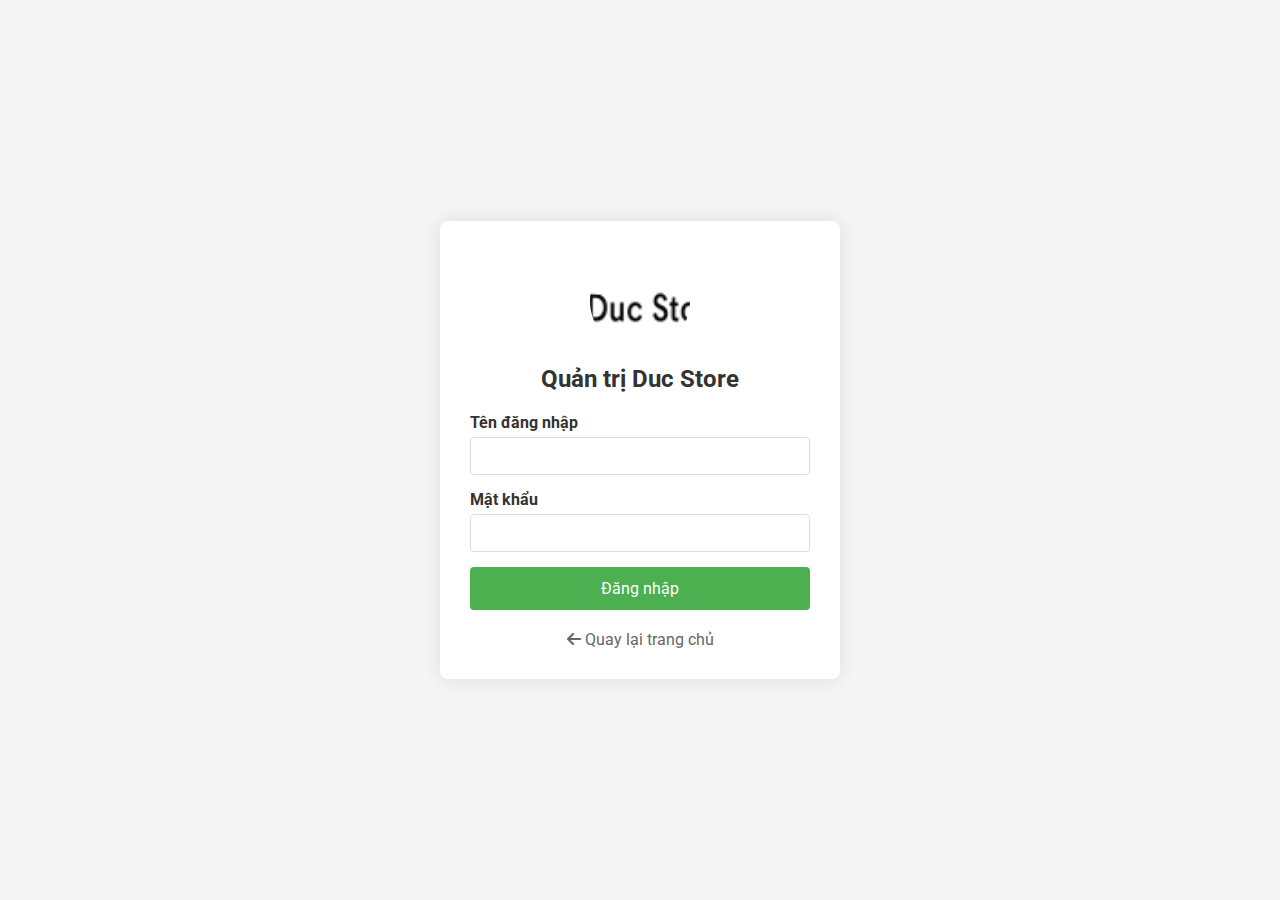
<file: admin-dashboard.html>
<!DOCTYPE html>
<html lang="vi">
<head>
    <meta charset="UTF-8">
    <meta name="viewport" content="width=device-width, initial-scale=1.0">
    <title>Quản trị - Duc Store</title>
    <link rel="stylesheet" href="css/style.css">
    <link rel="stylesheet" href="css/admin.css">
    <link rel="stylesheet" href="https://cdnjs.cloudflare.com/ajax/libs/font-awesome/6.0.0/css/all.min.css">
    <!-- <script src="https://cdn.jsdelivr.net/npm/chart.js"></script> -->
</head>
<body>
    <div class="admin-container">
        <!-- Sidebar -->
        <div class="sidebar">
            <div class="sidebar-header">
                <img src="image/logo.jpg" alt="Logo">
                <h3>Duc Store</h3>
            </div>
            <div class="sidebar-menu">
                <ul>
                    <li class="active" data-page="dashboard">
                        <a href="#dashboard"><i class="fas fa-tachometer-alt"></i> Tổng quan</a>
                    </li>
                    <li data-page="products">
                        <a href="#products"><i class="fas fa-mobile-alt"></i> Quản lý sản phẩm</a>
                    </li>
                    <li data-page="orders">
                        <a href="#orders"><i class="fas fa-shopping-cart"></i> Quản lý đơn hàng</a>
                    </li>
                    <li data-page="revenue">
                        <a href="#revenue"><i class="fas fa-chart-line"></i> Thống kê doanh thu</a>
                    </li>
                    <li>
                        <a href="index.html"><i class="fas fa-home"></i> Về trang chủ</a>
                    </li>
                </ul>
            </div>
        </div>
        
        <!-- Main Content -->
        <div class="main-content">
            <div class="header">
                <h2 id="page-title">Tổng quan</h2>
                <div class="user-info">
                    <span id="admin-name">Admin</span>
                    <button class="logout-btn" id="logout-btn">Đăng xuất</button>
                </div>
            </div>
            
            <!-- Dashboard Page -->
            <div class="page-content" id="dashboard-page">
                <div class="dashboard-cards">
                    <div class="card">
                        <div class="card-icon products">
                            <i class="fas fa-mobile-alt"></i>
                        </div>
                        <div class="card-info">
                            <h3>Tổng sản phẩm</h3>
                            <p id="total-products">0</p>
                        </div>
                    </div>
                    <div class="card">
                        <div class="card-icon revenue">
                            <i class="fas fa-dollar-sign"></i>
                        </div>
                        <div class="card-info">
                            <h3>Doanh thu</h3>
                            <p id="total-revenue">0 ₫</p>
                        </div>
                    </div>
                    <div class="card">
                        <div class="card-icon orders">
                            <i class="fas fa-shopping-cart"></i>
                        </div>
                        <div class="card-info">
                            <h3>Đơn hàng</h3>
                            <p id="total-orders">0</p>
                        </div>
                    </div>
                    <div class="card">
                        <div class="card-icon users">
                            <i class="fas fa-users"></i>
                        </div>
                        <div class="card-info">
                            <h3>Người dùng</h3>
                            <p id="total-users">0</p>
                        </div>
                    </div>
                </div>
                
                <div class="chart-container">
                    <div class="chart-header">
                        <h3>Doanh thu theo thời gian</h3>
                        <div class="chart-filters">
                            <select id="revenue-time-filter">
                                <option value="week">7 ngày qua</option>
                                <option value="month">30 ngày qua</option>
                                <option value="year">12 tháng qua</option>
                            </select>
                        </div>
                    </div>
                    <canvas id="revenue-chart" class="chart"></canvas>
                </div>
                
                <div class="content-section">
                    <div class="content-header">
                        <h3>Đơn hàng gần đây</h3>
                    </div>
                    <table class="data-table" id="recent-orders-table">
                        <thead>
                            <tr>
                                <th>Mã đơn</th>
                                <th>Khách hàng</th>
                                <th>Ngày đặt</th>
                                <th>Tổng tiền</th>
                                <th>Trạng thái</th>
                                <th>Thao tác</th>
                            </tr>
                        </thead>
                        <tbody id="recent-orders">
                            <!-- Will be filled by JavaScript -->
                        </tbody>
                    </table>
                </div>
            </div>
            
            <!-- Products Page -->
            <div class="page-content" id="products-page" style="display: none;">
                <div class="content-section">
                    <div class="content-header">
                        <h3>Quản lý sản phẩm</h3>
                        <button class="add-btn" id="add-product-btn">
                            <i class="fas fa-plus"></i> Thêm sản phẩm
                        </button>
                    </div>
                    <table class="data-table" id="products-table">
                        <thead>
                            <tr>
                                <th>ID</th>
                                <th>Hình ảnh</th>
                                <th>Tên sản phẩm</th>
                                <th>Giá</th>
                                <th>Giá khuyến mãi</th>
                                <th>Trạng thái</th>
                                <th>Thao tác</th>
                            </tr>
                        </thead>
                        <tbody id="products-list">
                            <!-- Will be filled by JavaScript -->
                        </tbody>
                    </table>
                </div>
            </div>
            
            <!-- Orders Page -->
            <div class="page-content" id="orders-page" style="display: none;">
                <div class="content-section">
                    <div class="content-header">
                        <h3>Quản lý đơn hàng</h3>
                    </div>
                    <table class="data-table" id="orders-table">
                        <thead>
                            <tr>
                                <th>Mã đơn</th>
                                <th>Khách hàng</th>
                                <th>Email</th>
                                <th>Số điện thoại</th>
                                <th>Ngày đặt</th>
                                <th>Tổng tiền</th>
                                <th>Trạng thái</th>
                                <th>Thao tác</th>
                            </tr>
                        </thead>
                        <tbody id="orders-list">
                            <!-- Will be filled by JavaScript -->
                        </tbody>
                    </table>
                </div>
            </div>
            
            <!-- Revenue Page -->
            <div class="page-content" id="revenue-page" style="display: none;">
                <div class="dashboard-cards">
                    <div class="card">
                        <div class="card-icon revenue">
                            <i class="fas fa-dollar-sign"></i>
                        </div>
                        <div class="card-info">
                            <h3>Doanh thu hôm nay</h3>
                            <p id="today-revenue">0 ₫</p>
                        </div>
                    </div>
                    <div class="card">
                        <div class="card-icon revenue">
                            <i class="fas fa-calendar-week"></i>
                        </div>
                        <div class="card-info">
                            <h3>Doanh thu tuần này</h3>
                            <p id="week-revenue">0 ₫</p>
                        </div>
                    </div>
                    <div class="card">
                        <div class="card-icon revenue">
                            <i class="fas fa-calendar-alt"></i>
                        </div>
                        <div class="card-info">
                            <h3>Doanh thu tháng này</h3>
                            <p id="month-revenue">0 ₫</p>
                        </div>
                    </div>
                    <div class="card">
                        <div class="card-icon revenue">
                            <i class="fas fa-chart-bar"></i>
                        </div>
                        <div class="card-info">
                            <h3>Doanh thu năm nay</h3>
                            <p id="year-revenue">0 ₫</p>
                        </div>
                    </div>
                </div>
                
                <div class="chart-container">
                    <div class="chart-header">
                        <h3>Phân tích doanh thu</h3>
                        <div class="chart-filters">
                            <select id="revenue-chart-type">
                                <option value="line">Biểu đồ đường</option>
                                <option value="bar">Biểu đồ cột</option>
                            </select>
                            <select id="revenue-period">
                                <option value="week">Theo tuần</option>
                                <option value="month">Theo tháng</option>
                                <option value="year">Theo năm</option>
                            </select>
                        </div>
                    </div>
                    <canvas id="detailed-revenue-chart" class="chart"></canvas>
                </div>
                
                <div class="content-section">
                    <div class="content-header">
                        <h3>Sản phẩm bán chạy</h3>
                    </div>
                    <table class="data-table" id="top-products-table">
                        <thead>
                            <tr>
                                <th>Hình ảnh</th>
                                <th>Tên sản phẩm</th>
                                <th>Số lượng đã bán</th>
                                <th>Doanh thu</th>
                                <th>Xem chi tiết</th>
                            </tr>
                        </thead>
                        <tbody id="top-products">
                            <!-- Will be filled by JavaScript -->
                        </tbody>
                    </table>
                </div>
            </div>
        </div>
    </div>
    
    <!-- Product Modal -->
    <div class="modal" id="product-modal">
        <div class="modal-content">
            <span class="close-btn" id="close-product-modal">&times;</span>
            <div class="modal-header">
                <h3 id="product-modal-title">Thêm sản phẩm mới</h3>
            </div>
            <form id="product-form" class="form-container">
                <input type="hidden" id="product-id">
                <div class="form-row">
                    <label for="product-name">Tên sản phẩm</label>
                    <input type="text" id="product-name" required>
                </div>
                <div class="form-row">
                    <label for="product-price">Giá (VNĐ)</label>
                    <input type="text" id="product-price" required>
                </div>
                <div class="form-row">
                    <label for="product-discount-price">Giá khuyến mãi (VNĐ) (để trống nếu không có)</label>
                    <input type="text" id="product-discount-price">
                </div>
                <div class="form-row">
                    <label for="product-image">Hình ảnh chính (URL)</label>
                    <input type="text" id="product-image" required>
                </div>
                <div class="form-row">
                    <label for="product-images">Các hình ảnh khác (URL, phân cách bằng dấu phẩy)</label>
                    <input type="text" id="product-images">
                </div>
                <div class="form-row">
                    <label for="product-colors">Các màu sắc sản phẩm (Mã màu HEX, phân cách bằng dấu phẩy)</label>
                    <input type="text" id="product-colors" placeholder="#FF0000, #00FF00, #0000FF">
                </div>
                <div class="form-row">
                    <label for="product-description">Mô tả sản phẩm</label>
                    <textarea id="product-description" required></textarea>
                </div>
                <div class="form-row">
                    <label for="product-status">Trạng thái</label>
                    <select id="product-status">
                        <option value="active">Hiển thị</option>
                        <option value="hidden">Ẩn</option>
                    </select>
                </div>
                <div class="form-buttons">
                    <button type="button" class="cancel-btn" id="cancel-product">Hủy</button>
                    <button type="submit" class="save-btn">Lưu</button>
                </div>
            </form>
        </div>
    </div>
    
    <!-- Order Detail Modal -->
    <div class="modal" id="order-modal">
        <div class="modal-content">
            <span class="close-btn" id="close-order-modal">&times;</span>
            <div class="modal-header">
                <h3>Chi tiết đơn hàng <span id="order-id-display"></span></h3>
            </div>
            <div class="order-details">
                <div class="customer-info">
                    <h4>Thông tin khách hàng</h4>
                    <p><strong>Tên:</strong> <span id="customer-name"></span></p>
                    <p><strong>Email:</strong> <span id="customer-email"></span></p>
                    <p><strong>Điện thoại:</strong> <span id="customer-phone"></span></p>
                    <p><strong>Địa chỉ:</strong> <span id="customer-address"></span></p>
                </div>
                <div class="order-status">
                    <h4>Trạng thái đơn hàng</h4>
                    <select id="order-status">
                        <option value="pending">Chờ xác nhận</option>
                        <option value="processing">Đang xử lý</option>
                        <option value="shipping">Đang giao hàng</option>
                        <option value="delivered">Đã giao hàng</option>
                        <option value="cancelled">Đã hủy</option>
                    </select>
                    <button class="save-btn" id="update-order-status">Cập nhật</button>
                </div>
                <div class="order-items">
                    <h4>Sản phẩm trong đơn hàng</h4>
                    <table class="data-table">
                        <thead>
                            <tr>
                                <th>Hình ảnh</th>
                                <th>Tên sản phẩm</th>
                                <th>Giá</th>
                                <th>Số lượng</th>
                                <th>Tổng</th>
                            </tr>
                        </thead>
                        <tbody id="order-items-list">
                            <!-- Will be filled by JavaScript -->
                        </tbody>
                    </table>
                </div>
                <div class="order-summary">
                    <div class="summary-row">
                        <span>Tạm tính:</span>
                        <span id="order-subtotal">0 ₫</span>
                    </div>
                    <div class="summary-row">
                        <span>Phí vận chuyển:</span>
                        <span id="order-shipping">0 ₫</span>
                    </div>
                    <div class="summary-row total">
                        <span>Tổng thanh toán:</span>
                        <span id="order-total">0 ₫</span>
                    </div>
                </div>
                <div class="form-buttons">
                    <button type="button" class="cancel-btn" id="close-order-details">Đóng</button>
                </div>
            </div>
        </div>
    </div>
    
    <script src="js/admin-auth.js"></script>
    <script src="js/admin-dashboard.js"></script>
</body>
</html>
</file>
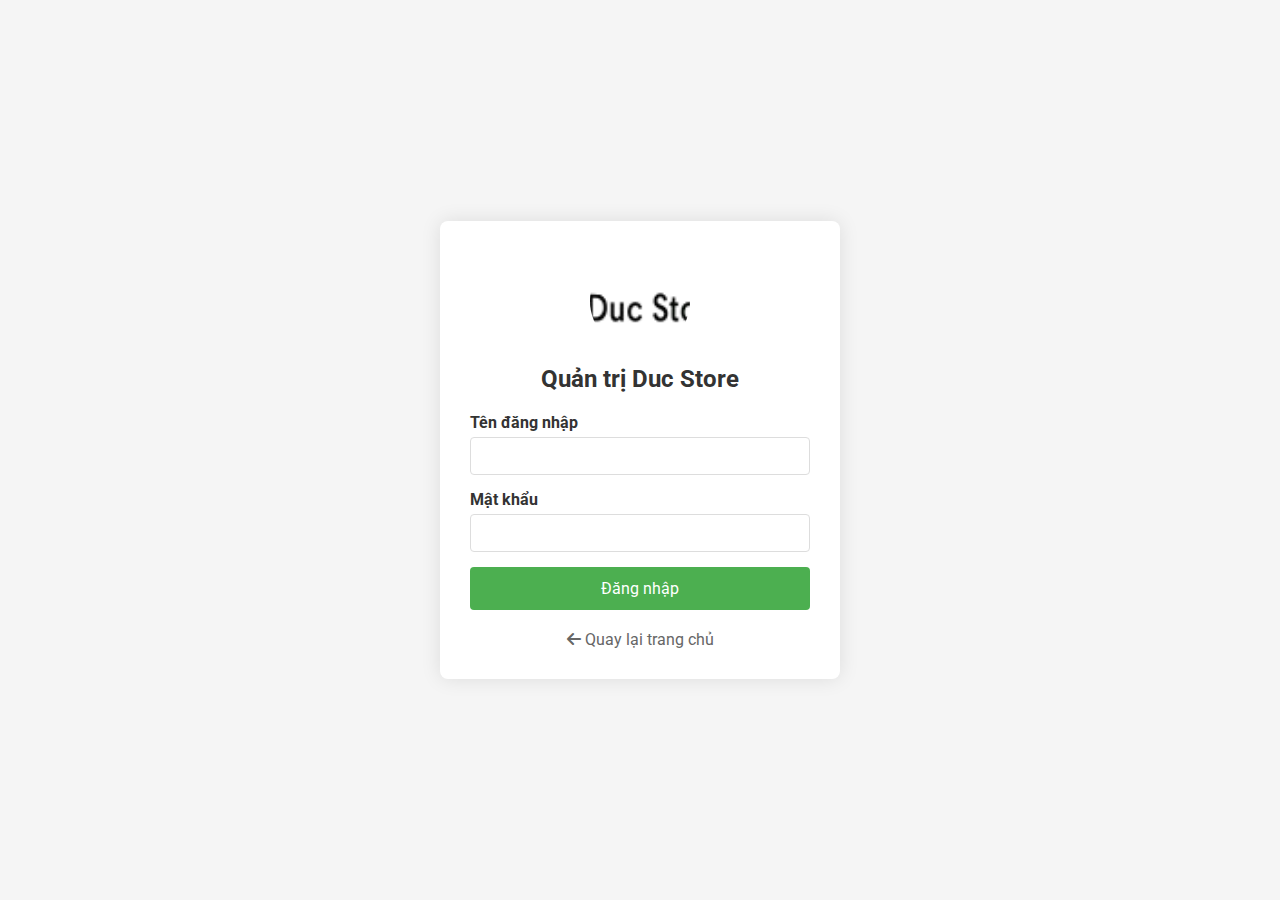
<file: admin.html>
<!DOCTYPE html>
<html lang="vi">
<head>
    <meta charset="UTF-8">
    <meta name="viewport" content="width=device-width, initial-scale=1.0">
    <title>Đăng nhập Admin - Duc Store</title>
    <link rel="stylesheet" href="css/style.css">
    <link rel="stylesheet" href="css/admin.css">
    <link rel="stylesheet" href="https://cdnjs.cloudflare.com/ajax/libs/font-awesome/6.0.0/css/all.min.css">
</head>
<body>
    <div class="admin-login-container">
        <div class="admin-login-form">
            <div class="logo">
                <img src="image/logo.jpg" alt="Logo">
                <h1>Quản trị Duc Store</h1>
            </div>
            <form id="adminLoginForm">
                <div class="form-group">
                    <label for="username">Tên đăng nhập</label>
                    <input type="text" id="username" name="username" required>
                </div>
                <div class="form-group">
                    <label for="password">Mật khẩu</label>
                    <input type="password" id="password" name="password" required>
                </div>
                <div class="form-group">
                    <button type="submit">Đăng nhập</button>
                </div>
                <div class="form-message" id="loginMessage"></div>
            </form>
            <div class="back-to-site">
                <a href="index.html"><i class="fas fa-arrow-left"></i> Quay lại trang chủ</a>
            </div>
        </div>
    </div>
    <script src="js/admin-auth.js"></script>
</body>
</html>
</file>
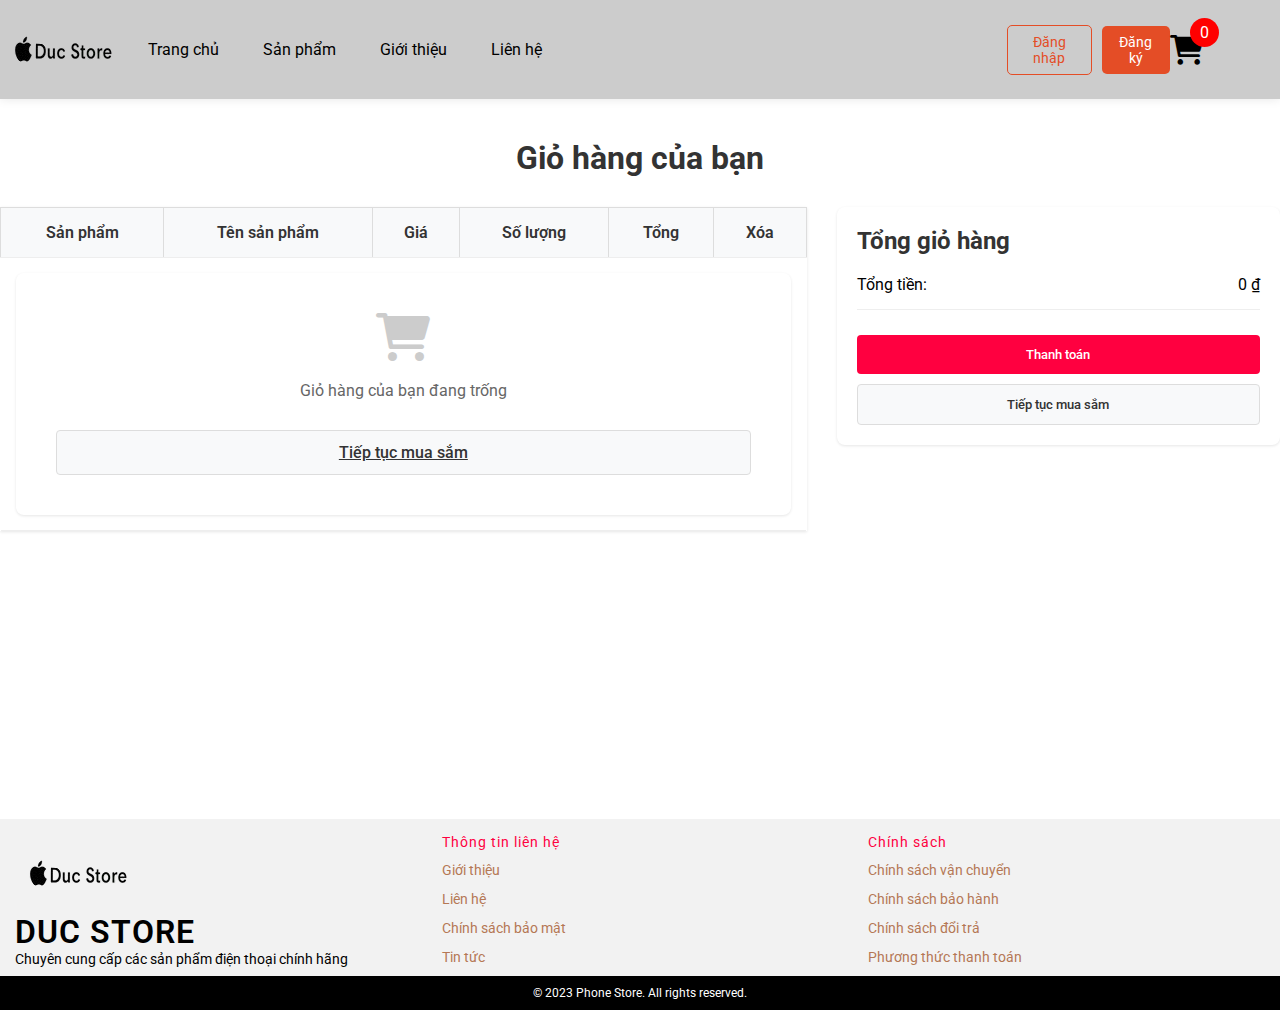
<file: cart.html>
<!DOCTYPE html>
<html lang="vi">
<head>
    <meta charset="UTF-8">
    <meta name="viewport" content="width=device-width, initial-scale=1.0">
    <title>Giỏ hàng - Duc Store</title>
    <link rel="icon" href="image/apple-brands.png" type="image/x-icon">
    <link rel="stylesheet" href="css/style.css">
    <link rel="stylesheet" href="css/cart.css">
    <link rel="stylesheet" href="https://cdnjs.cloudflare.com/ajax/libs/font-awesome/6.0.0/css/all.min.css">
</head>
<body>
    <header>
        <div class="container">
            <div class="content_header">
                <div class="logo_header">
                    <a href="index.html"><img src="image/logo.jpg" alt="Logo"></a>
                </div>
                <div class="menu_header">
                    <nav>
                        <ul class="nav_link">
                            <li><a href="index.html">Trang chủ</a></li>
                            <li><a href="products.html">Sản phẩm</a></li>
                            <li><a href="about.html">Giới thiệu</a></li>
                            <li><a href="contact.html">Liên hệ</a></li>
                        </ul>
                    </nav>
                </div>
                <div class="auth-buttons">
                    <button onclick="openLoginModal()">Đăng nhập</button>
                    <button onclick="openRegisterModal()">Đăng ký</button>
                </div>
                <div class="user-info" style="display: none;">
                    <!-- Thông tin người dùng sẽ được thêm bởi JavaScript -->
                </div>
                <div class="card_head">
                    <a href="cart.html" class="card">
                        <i class="fas fa-shopping-cart"></i>
                        <span id="cart-count">0</span>
                    </a>
                </div>
            </div>
        </div>
    </header>

    <!-- Login Modal -->
    <div id="loginModal" class="modal">
        <div class="modal-content">
            <span class="close" onclick="closeLoginModal()">&times;</span>
            <h2>Đăng nhập</h2>
            <form id="loginForm">
                <div class="form-group">
                    <label for="loginEmail">Tên đăng nhập:</label>
                    <input type="text" id="loginEmail" required>
                </div>
                <div class="form-group">
                    <label for="loginPassword">Mật khẩu:</label>
                    <input type="password" id="loginPassword" required>
                </div>
                <button type="submit">Đăng nhập</button>
            </form>
        </div>
    </div>

    <!-- Register Modal -->
    <div id="registerModal" class="modal">
        <div class="modal-content">
            <span class="close" onclick="closeRegisterModal()">&times;</span>
            <h2>Đăng ký</h2>
            <form id="registerForm">
                <div class="form-group">
                    <label for="registerName">Họ tên:</label>
                    <input type="text" id="registerName" required>
                </div>
                <div class="form-group">
                    <label for="registerEmail">Email:</label>
                    <input type="email" id="registerEmail" required>
                </div>
                <div class="form-group">
                    <label for="registerPassword">Mật khẩu:</label>
                    <input type="password" id="registerPassword" required>
                </div>
                <div class="form-group">
                    <label for="confirmPassword">Xác nhận mật khẩu:</label>
                    <input type="password" id="confirmPassword" required>
                </div>
                <button type="submit">Đăng ký</button>
            </form>
        </div>
    </div>

    <main class="cart-page">
        <div class="container">
            <h1>Giỏ hàng của bạn</h1>
            <div class="cart-content">
                <div class="cart-items">
                    <table id="cart-table">
                        <thead>
                            <tr>
                                <th>Sản phẩm</th>
                                <th>Tên sản phẩm</th>
                                <th>Giá</th>
                                <th>Số lượng</th>
                                <th>Tổng</th>
                                <th>Xóa</th>
                            </tr>
                        </thead>
                        <tbody id="cart-items">
                            <!-- Cart items will be dynamically added here -->
                        </tbody>
                    </table>
                </div>
                <div class="cart-summary">
                    <h2>Tổng giỏ hàng</h2>
                    <div class="summary-item">
                        <span>Tổng tiền:</span>
                        <span id="cart-total">0 ₫</span>
                    </div>
                    <button id="checkout-btn" class="checkout-button">Thanh toán</button>
                    <button id="continue-shopping" class="continue-shopping">Tiếp tục mua sắm</button>
                </div>
            </div>
        </div>
    </main>

    <footer>
        <div class="container">
            <div class="row">
                <div class="col-4">
                    <img src="image/logo.jpg" alt="Logo Duc Store">
                    <p class="name_website">Duc Store</p>
                    <p>Chuyên cung cấp các sản phẩm điện thoại chính hãng</p>
                </div>
                <div class="col-4">
                    <p class="title">Thông tin liên hệ</p>
                    <ul>
                        <li><a href="">Giới thiệu</a></li>
                        <li><a href="">Liên hệ</a></li>
                        <li><a href="">Chính sách bảo mật</a></li>
                        <li><a href="">Tin tức</a></li>
                    </ul>
                </div>
                <div class="col-4">
                    <p class="title">Chính sách</p>
                    <ul>
                        <li><a href="shipping.html">Chính sách vận chuyển</a></li>
                        <li><a href="warranty.html">Chính sách bảo hành</a></li>
                        <li><a href="return.html">Chính sách đổi trả</a></li>
                        <li><a href="payment.html">Phương thức thanh toán</a></li>
                    </ul>
                </div>
            </div>
            <p class="copyright">© 2023 Phone Store. All rights reserved.</p>
        </div>
    </footer>

    <script src="js/cart.js"></script>
    <script src="js/auth.js"></script>
</body>
</html>
</file>
<file: css/style.css>
/* font chữ */
@import url('https://fonts.googleapis.com/css2?family=Roboto:wght@300;400;500;700&family=Montserrat:wght@500;600;700&display=swap');
*{
    font-family: 'Roboto', sans-serif;
    margin: 0;
    padding: 0;
    box-sizing: border-box;
    

}
.container{
   
    margin: 0 auto;

}
header{
    background-color: #ccc;
    box-shadow: 0 0 10px rgba(0,0,0,0.1);
    padding: 20px 0;
}
header .container .content_header{
    display: flex;
    align-items: center;
}
header .container .content_header .logo_header{
    flex-basis: 10%;
}
header .container .content_header .menu_header{
    flex-basis: 80%;
}
header .container .content_header .auth_buttons {
    margin-right: 20px;
    display: flex;
    align-items: center;
    justify-content: center;
    gap: 15px;
}

header .container .content_header .auth_buttons button {
    padding: 10px 20px;
    border: none;
    background: none;
    cursor: pointer;
    font-weight: 400;
    color: #000;
    font-size: 14px;
    text-decoration: none;
}

header .container .content_header .auth_buttons button:hover {
    text-decoration: underline;
}

.modal {
    display: none;
    position: fixed;
    z-index: 1000;
    left: 0;
    top: 0;
    width: 100%;
    height: 100%;
    background-color: rgba(0,0,0,0.5);
}

.modal-content {
    background-color: #fff;
    margin: 15% auto;
    padding: 30px;
    border-radius: 8px;
    width: 90%;
    max-width: 400px;
    position: relative;
    box-shadow: 0 4px 16px rgba(0,0,0,0.2);
    transform: translateY(-20px);
    animation: modalSlideIn 0.3s ease forwards;
}

@keyframes modalSlideIn {
    to {
        transform: translateY(0);
    }
}

.close {
    position: absolute;
    right: 20px;
    top: 10px;
    font-size: 28px;
    font-weight: bold;
    cursor: pointer;
}

.form-group {
    margin-bottom: 20px;
}

.form-group label {
    display: block;
    margin-bottom: 8px;
    font-weight: 500;
    color: #333;
}

.form-group input {
    width: 100%;
    padding: 12px;
    border: 2px solid #ddd;
    border-radius: 6px;
    transition: border-color 0.3s ease;
    font-size: 14px;
}

.form-group input:focus {
    border-color: #4CAF50;
    outline: none;
}

.modal-content button[type="submit"] {
    width: 100%;
    padding: 12px;
    background-color: #4CAF50;
    color: white;
    border: none;
    border-radius: 6px;
    cursor: pointer;
    margin-top: 15px;
    font-size: 16px;
    font-weight: 500;
    transition: all 0.3s ease;
}

.modal-content button[type="submit"]:hover {
    background-color: #45a049;
    transform: translateY(-1px);
    box-shadow: 0 2px 5px rgba(0,0,0,0.1);
}

.modal-content button[type="submit"]:hover {
    background-color: #45a049;
}

header .container .content_header .card_head{
    flex-basis: 10%;
}
header .container .content_header .card_head .card{
    position: relative;
    width: 40px;
}
header .container .content_header .card_head .card span{
    position: absolute;
    top: -28px;
    right: -15px;
    background-color: #f00;
    color: #fff;
    border-radius: 50%;
    padding: 5px 10px;
}
header .container .content_header .card_head .card i{
    font-size: 30px;
    color: #000;
}
header .container .content_header .menu_header nav .nav_link li{
    display: inline-block;
    list-style: none;
    margin: 0 20px;
}
header .container .content_header .menu_header nav .nav_link li a{
    text-decoration: none;
    color: #000;
    
    font-weight: 400;
}
header .container .content_header .menu_header nav .nav_link li a:hover{
    text-decoration: underline;
}
header .container .content_header .auth_buttons {
    margin-right: 20px;
    display: flex;
    align-items: center;
    justify-content: center;
    gap: 15px;
}

header .container .content_header .auth_buttons button {
    padding: 10px 20px;
    border: none;
    background: none;
    cursor: pointer;
    font-weight: 400;
    color: #000;
    font-size: 14px;
    text-decoration: none;
}

header .container .content_header .auth_buttons button:hover {
    text-decoration: underline;
}

.modal {
    display: none;
    position: fixed;
    z-index: 1000;
    left: 0;
    top: 0;
    width: 100%;
    height: 100%;
    background-color: rgba(0,0,0,0.5);
}

.modal-content {
    background-color: #fff;
    margin: 15% auto;
    padding: 30px;
    border-radius: 8px;
    width: 90%;
    max-width: 400px;
    position: relative;
    box-shadow: 0 4px 16px rgba(0,0,0,0.2);
    transform: translateY(-20px);
    animation: modalSlideIn 0.3s ease forwards;
}

@keyframes modalSlideIn {
    to {
        transform: translateY(0);
    }
}

.close {
    position: absolute;
    right: 20px;
    top: 10px;
    font-size: 28px;
    font-weight: bold;
    cursor: pointer;
}

.form-group {
    margin-bottom: 20px;
}

.form-group label {
    display: block;
    margin-bottom: 8px;
    font-weight: 500;
    color: #333;
}

.form-group input {
    width: 100%;
    padding: 12px;
    border: 2px solid #ddd;
    border-radius: 6px;
    transition: border-color 0.3s ease;
    font-size: 14px;
}

.form-group input:focus {
    border-color: #4CAF50;
    outline: none;
}

.modal-content button[type="submit"] {
    width: 100%;
    padding: 12px;
    background-color: #4CAF50;
    color: white;
    border: none;
    border-radius: 6px;
    cursor: pointer;
    margin-top: 15px;
    font-size: 16px;
    font-weight: 500;
    transition: all 0.3s ease;
}

.modal-content button[type="submit"]:hover {
    background-color: #45a049;
    transform: translateY(-1px);
    box-shadow: 0 2px 5px rgba(0,0,0,0.1);
}

.modal-content button[type="submit"]:hover {
    background-color: #45a049;
}

header .container .content_header .card_head{
    flex-basis: 10%;
}

/* end header */
.slides .item {
    width: 100%;
    overflow: hidden;
  }
  
.slides .item img {
    width: 100%;
    height: 400px; 
    object-fit: cover; 
    display: block;
  }
.slide_body .container .container_slide{
    position: relative;
    width: 100%;
    overflow: hidden;
    padding: 30px 0;
}
.slide_body .container .container_slide .slides{
    display: flex;
    width: 100%;
}

.slide_body .container .container_slide .slides .item{
    min-width: 100%;
}
.slide_body .container .container_slide .slides .item img{
    width: 100%;
    display: block;
    height: 100%;
    object-fit: none;
}
.slide_body .container .container_slide .next,.prev{
    position: absolute;
    top: 50%;
    padding: 10px 15px;
    background: #000;
    color: #fff;
    transform: translateY(-50%);
    cursor: pointer;
}
.slide_body .container .container_slide .next:hover,.prev:hover{
    background: #f00;
}

.slide_body .container .container_slide .next{
    right: 0;
}
/* end slides */
/* body product one */
.body_product{
    padding: 30px 0;
}
.body_product .container .title{
    width: 100%;
    text-align: center;
    background: #ddd;
    padding: 15px 0;
}
.body_product .container .title h3{
    text-transform: uppercase;
    font-weight: 600;
    letter-spacing: 1px;

}
.body_product .container .show_product {
    display: grid;
    grid-template-columns: repeat(5, 1fr); /* 5 cột cố định */
    gap: 20px;
    padding: 20px;
}

.body_product .container .show_product .card {
    width: 100%;
}

.body_product .container .show_product .card .items {
    height: 100%;
    border: 1px solid #ddd;
    border-radius: 8px;
    padding: 15px;
    display: flex;
    flex-direction: column;
    position: relative;
}

.body_product .container .show_product .card .items .image {
    aspect-ratio: 1;
    width: 100%;
    display: flex;
    align-items: center;
    justify-content: center;
    margin-bottom: 15px;
}

.body_product .container .show_product .card .items .image img {
    width: 100%;
    height: 100%;
    object-fit: contain;
}

.body_product .container .show_product .card .items .text {
    text-align: left;
    margin-bottom: 10px;
}

.body_product .container .show_product .card .items .text h3 {
    font-size: 16px;
    font-weight: 500;
    margin-bottom: 8px;
    line-height: 1.4;
}

.body_product .container .show_product .card .items .text p {
    font-size: 15px;
    color: #e31837;
    font-weight: 600;
}

.body_product .container .show_product .card .items .color {
    display: flex;
    gap: 8px;
    margin: 10px 0;
}

.body_product .container .show_product .card .items .color span {
    width: 20px;
    height: 20px;
    border-radius: 50%;
    cursor: pointer;
    box-shadow: 0 2px 4px rgba(0,0,0,0.2);
}

.body_product .container .show_product .card .items .button {
    margin-top: auto;
    text-align: center;
    opacity: 0;
    transition: opacity 0.3s ease;
    position: absolute;
    top: 50%;
    left: 50%;
    transform: translate(-50%, -50%);
    width: 100%;
}

.body_product .container .show_product .card .items:hover .button {
    opacity: 1;
}

.body_product .container .show_product .card .items .button a {
    display: inline-block;
    padding: 8px 20px;
    background: #000;
    color: #fff;
    border-radius: 20px;
    text-decoration: none;
    transition: background 0.3s ease;
}

.body_product .container .show_product .card .items .button a:hover {
    background: #e31837;
}

/* discount */
.body_product.discount .show_product .card .items .text span{
    color: #ff0040;
    font-weight: 600;

}

.body_product.discount .show_product .card .items .text span s{
    font-weight: 300;
}
.body_product.discount .show_product .card .items span.discount{
    width: 50px;
    height: 50px;
    background: #ff0040;
    display: flex;
    align-items: center;
    justify-content: center;
    font-size: 18px;
    color: #ffffff;
    border-radius: 50%;
    box-shadow: 3px 3px 5px #ff0040; 
    
    position: absolute;
    top: -10px;
    right: 0;
}


/* footer */
footer{
    background: rgba(0,0,0,0.05);
    padding: 15px 0 0 0;
}
footer .container .row{
    display: flex;
    flex-wrap: wrap;
    justify-content: space-evenly;
    
}
footer .container .row .col-4{
    flex-basis: 33.333333%;
    padding: 0 15px;
}
footer p.copyright{
    text-align: center;
    padding: 10px 0;
    margin: 0;
    background: #000;
    color: #fff;
    font-size: 12px;

}
footer .container .row .col-4 img{
    margin: 10px 0;


}
footer .container .row .col-4 .name_website{
    font-size: 32px;
    font-weight: 600;
    text-transform: uppercase;
    letter-spacing: 1px;

}
footer .container .row .col-4 p{
    font-size: 14px;
    word-break: break-all;
}
footer .container .row .col-4 ul{
    list-style: none;

}
footer .container .row .col-4 ul li{
    margin: 10px 0;
}
footer .container .row .col-4 .title{
    color: #ff0040;
    letter-spacing: 1px;
}
footer .container .row .col-4 ul li a{
    text-decoration: none;
    color: rgb(181, 120, 85);
    font-size: 0.9rem;
    margin: 10px 0;

}
footer .container .row .col-4 ul li a:hover{
    text-decoration: underline;
}

/*  */
.popup_shopping{
    visibility: hidden;
    position: fixed;
    top: 50%;
    left: 50%;
    transform: translate(-50%,-50%);
    background: #fff;
    padding: 15px 30px;
    z-index: 11;
    width: 50rem;
    /* width: 100%;
    height: 100%;
    background: rgba(0,0,0,0.5);
    display: flex;
    align-items: center;
    justify-content: center;
    z-index: 9999; */
}

@keyframes animate{
    0%{
        visibility: hidden;
        top: 0;
    }
    50%{
        top: 40%;
    }
    70%{
        top: 45%;
    }
    100%{
        top: 50%;
        visibility: visible;
    }
}
.overlay{
    display: none;
    position: fixed;
    top: 0;
    left: 0;
    
    min-width: 100vw;
    min-height: 100vh;
    background: rgba(0,0,0,0.5);
    z-index: 10;
    /* background: rgba(0,0,0,0.5);
    z-index: 9998; */
}
.overlay.active{
    display: block;
}
.popup_shopping .body_shopping table{
    border-collapse: collapse;
    width: 100%;
}
.popup_shopping .body_shopping table td,th{
    border: 1px solid #ddd;
    padding: 8px;
    text-align: center;
}
.popup_shopping .body_shopping table td a{
    display: inline-block;
    color: #fff;
    text-decoration: none;
    padding: 5px 15px;
    margin: 5px;
}
.popup_shopping .body_shopping table td a:first-child{
    background: #ff0040;
    
}
.popup_shopping .body_shopping table td a:last-child{
    background: #0066ff;
    
}
.popup_shopping .body_shopping .close{
    text-align: right;
    margin: 15px 0 0 0 ;
}
.popup_shopping .body_shopping .close button{
   
    background: #ff0000;
    color: #fff;
    font-weight: 600;
    outline: none;
    border: none;
    padding: 5px 10px;
    cursor: pointer;
    
}
.popup_shopping .body_shopping .close button:hover{
    opacity: 0.8;
}

/* Phần đăng nhập/đăng ký */
.auth-buttons {
    display: flex;
    gap: 10px;
    align-items: center;
}

.auth-buttons button {
    padding: 8px 15px;
    border: none;
    border-radius: 5px;
    cursor: pointer;
    font-size: 14px;
    transition: all 0.2s;
}

.auth-buttons button:first-child {
    background-color: transparent;
    border: 1px solid #e44d26;
    color: #e44d26;
}

.auth-buttons button:last-child {
    background-color: #e44d26;
    color: white;
}

.auth-buttons button:hover {
    opacity: 0.8;
}

.user-info {
    display: flex;
    align-items: center;
    gap: 15px;
}

.user-info span {
    font-size: 14px;
    color: #333;
}

.logout-btn {
    padding: 8px 15px;
    border: none;
    border-radius: 5px;
    background-color: #e44d26;
    color: white;
    cursor: pointer;
    font-size: 14px;
    transition: all 0.2s;
}

.logout-btn:hover {
    opacity: 0.8;
}

/* Modal đăng nhập/đăng ký */
.modal {
    display: none;
    position: fixed;
    top: 0;
    left: 0;
    width: 100%;
    height: 100%;
    background-color: rgba(0,0,0,0.5);
    z-index: 1000;
}

.modal-content {
    background-color: white;
    margin: 15% auto;
    padding: 20px;
    border-radius: 5px;
    width: 90%;
    max-width: 400px;
    position: relative;
}

.close {
    position: absolute;
    right: 10px;
    top: 10px;
    font-size: 24px;
    cursor: pointer;
    color: #666;
}

.close:hover {
    color: #000;
}

.form-group {
    margin-bottom: 15px;
}

.form-group label {
    display: block;
    margin-bottom: 5px;
    color: #333;
}

.form-group input {
    width: 100%;
    padding: 8px;
    border: 1px solid #ddd;
    border-radius: 4px;
    font-size: 14px;
}

.form-group input:focus {
    outline: none;
    border-color: #e44d26;
}

.form-submit {
    width: 100%;
    padding: 10px;
    background-color: #e44d26;
    color: white;
    border: none;
    border-radius: 4px;
    cursor: pointer;
    font-size: 16px;
    transition: all 0.2s;
}

.form-submit:hover {
    opacity: 0.8;
}

/* Responsive */
@media screen and (max-width: 1200px) {
    .body_product .container .show_product {
        grid-template-columns: repeat(4, 1fr);
    }
}

@media screen and (max-width: 992px) {
    .body_product .container .show_product {
        grid-template-columns: repeat(3, 1fr);
    }
}

@media screen and (max-width: 768px) {
    .body_product .container .show_product {
        grid-template-columns: repeat(2, 1fr);
    }
}

@media screen and (max-width: 576px) {
    .body_product .container .show_product {
        grid-template-columns: 1fr;
    }
}
</file>
<file: css/admin.css>
/* Admin CSS */
.admin-login-container {
    display: flex;
    justify-content: center;
    align-items: center;
    height: 100vh;
    background-color: #f5f5f5;
}

.admin-login-form {
    background-color: #fff;
    padding: 30px;
    border-radius: 8px;
    box-shadow: 0 0 20px rgba(0, 0, 0, 0.1);
    width: 400px;
}

.admin-login-form .logo {
    text-align: center;
    margin-bottom: 20px;
}

.admin-login-form .logo img {
    width: 100px;
    height: 100px;
    border-radius: 50%;
    object-fit: cover;
    margin-bottom: 10px;
}

.admin-login-form h1 {
    font-size: 24px;
    margin-bottom: 20px;
    color: #333;
    text-align: center;
}

.form-group {
    margin-bottom: 15px;
}

.form-group label {
    display: block;
    margin-bottom: 5px;
    font-weight: bold;
}

.form-group input {
    width: 100%;
    padding: 10px;
    border: 1px solid #ddd;
    border-radius: 4px;
    box-sizing: border-box;
}

.form-group button {
    width: 100%;
    padding: 12px;
    background-color: #4CAF50;
    color: white;
    border: none;
    border-radius: 4px;
    cursor: pointer;
    font-size: 16px;
    transition: background-color 0.3s;
}

.form-group button:hover {
    background-color: #45a049;
}

.form-message {
    color: red;
    margin-top: 10px;
    text-align: center;
}

.back-to-site {
    text-align: center;
    margin-top: 20px;
}

.back-to-site a {
    color: #666;
    text-decoration: none;
}

.back-to-site a:hover {
    text-decoration: underline;
}

/* Admin Dashboard */
.admin-container {
    display: flex;
    min-height: 100vh;
}

.sidebar {
    width: 250px;
    background-color: #2c3e50;
    color: white;
    padding-top: 20px;
    transition: all 0.3s;
}

.sidebar-header {
    padding: 0 20px 20px;
    text-align: center;
    border-bottom: 1px solid #3c546a;
}

.sidebar-header img {
    width: 80px;
    height: 80px;
    border-radius: 50%;
    object-fit: cover;
    margin-bottom: 10px;
}

.sidebar-menu {
    padding: 20px 0;
}

.sidebar-menu ul {
    list-style: none;
    padding: 0;
    margin: 0;
}

.sidebar-menu li {
    padding: 12px 20px;
    transition: all 0.3s;
    cursor: pointer;
}

.sidebar-menu li:hover, .sidebar-menu li.active {
    background-color: #3c546a;
}

.sidebar-menu a {
    color: white;
    text-decoration: none;
    display: flex;
    align-items: center;
}

.sidebar-menu i {
    margin-right: 10px;
    width: 20px;
    text-align: center;
}

.main-content {
    flex: 1;
    padding: 20px;
    background-color: #f5f5f5;
}

.header {
    display: flex;
    justify-content: space-between;
    align-items: center;
    padding: 15px 20px;
    background-color: white;
    box-shadow: 0 2px 5px rgba(0, 0, 0, 0.1);
    margin-bottom: 20px;
}

.header h2 {
    margin: 0;
    color: #2c3e50;
}

.user-info {
    display: flex;
    align-items: center;
}

.user-info span {
    margin-right: 15px;
}

.logout-btn {
    background-color: #e74c3c;
    color: white;
    border: none;
    padding: 8px 15px;
    border-radius: 4px;
    cursor: pointer;
    transition: background-color 0.3s;
}

.logout-btn:hover {
    background-color: #c0392b;
}

/* Dashboard Cards */
.dashboard-cards {
    display: grid;
    grid-template-columns: repeat(auto-fit, minmax(250px, 1fr));
    gap: 20px;
    margin-bottom: 30px;
}

.card {
    background-color: white;
    border-radius: 8px;
    box-shadow: 0 2px 10px rgba(0, 0, 0, 0.1);
    padding: 20px;
    display: flex;
    align-items: center;
}

.card-icon {
    width: 60px;
    height: 60px;
    border-radius: 50%;
    display: flex;
    align-items: center;
    justify-content: center;
    margin-right: 15px;
    font-size: 24px;
}

.card-icon.products {
    background-color: rgba(52, 152, 219, 0.2);
    color: #3498db;
}

.card-icon.revenue {
    background-color: rgba(46, 204, 113, 0.2);
    color: #2ecc71;
}

.card-icon.orders {
    background-color: rgba(155, 89, 182, 0.2);
    color: #9b59b6;
}

.card-icon.users {
    background-color: rgba(243, 156, 18, 0.2);
    color: #f39c12;
}

.card-info h3 {
    margin: 0 0 5px;
    font-size: 14px;
    color: #7f8c8d;
}

.card-info p {
    margin: 0;
    font-size: 24px;
    font-weight: bold;
    color: #2c3e50;
}

/* Content Section */
.content-section {
    background-color: white;
    border-radius: 8px;
    box-shadow: 0 2px 10px rgba(0, 0, 0, 0.1);
    padding: 20px;
    margin-bottom: 20px;
}

.content-header {
    display: flex;
    justify-content: space-between;
    align-items: center;
    margin-bottom: 20px;
}

.content-header h3 {
    margin: 0;
    color: #2c3e50;
}

.add-btn {
    background-color: #2ecc71;
    color: white;
    border: none;
    padding: 8px 15px;
    border-radius: 4px;
    cursor: pointer;
    display: flex;
    align-items: center;
    transition: background-color 0.3s;
}

.add-btn i {
    margin-right: 5px;
}

.add-btn:hover {
    background-color: #27ae60;
}

/* Table Styles */
.data-table {
    width: 100%;
    border-collapse: collapse;
}

.data-table th,
.data-table td {
    padding: 12px 15px;
    text-align: left;
    border-bottom: 1px solid #ddd;
}

.data-table th {
    background-color: #f8f9fa;
    font-weight: bold;
    color: #2c3e50;
}

.data-table tr:hover {
    background-color: #f5f5f5;
}

.action-buttons {
    display: flex;
    gap: 10px;
}

.edit-btn, .delete-btn, .view-btn {
    border: none;
    padding: 6px 10px;
    border-radius: 4px;
    cursor: pointer;
    display: flex;
    align-items: center;
    justify-content: center;
    transition: background-color 0.3s;
}

.edit-btn {
    background-color: #3498db;
    color: white;
}

.edit-btn:hover {
    background-color: #2980b9;
}

.delete-btn {
    background-color: #e74c3c;
    color: white;
}

.delete-btn:hover {
    background-color: #c0392b;
}

.view-btn {
    background-color: #f39c12;
    color: white;
}

.view-btn:hover {
    background-color: #d35400;
}

/* Form Styles */
.form-container {
    max-width: 600px;
    margin: 0 auto;
}

.form-row {
    margin-bottom: 15px;
}

.form-row label {
    display: block;
    margin-bottom: 5px;
    font-weight: bold;
}

.form-row input,
.form-row textarea,
.form-row select {
    width: 100%;
    padding: 10px;
    border: 1px solid #ddd;
    border-radius: 4px;
    box-sizing: border-box;
}

.form-row textarea {
    height: 120px;
    resize: vertical;
}

.form-buttons {
    display: flex;
    justify-content: flex-end;
    gap: 10px;
    margin-top: 20px;
}

.save-btn {
    background-color: #2ecc71;
    color: white;
    border: none;
    padding: 10px 20px;
    border-radius: 4px;
    cursor: pointer;
    transition: background-color 0.3s;
}

.save-btn:hover {
    background-color: #27ae60;
}

.cancel-btn {
    background-color: #7f8c8d;
    color: white;
    border: none;
    padding: 10px 20px;
    border-radius: 4px;
    cursor: pointer;
    transition: background-color 0.3s;
}

.cancel-btn:hover {
    background-color: #95a5a6;
}

/* Modal */
.modal {
    display: none;
    position: fixed;
    z-index: 1000;
    left: 0;
    top: 0;
    width: 100%;
    height: 100%;
    background-color: rgba(0, 0, 0, 0.5);
}

.modal-content {
    background-color: white;
    margin: 5% auto;
    padding: 20px;
    border-radius: 8px;
    width: 50%;
    max-width: 600px;
    position: relative;
    animation: modalopen 0.4s;
    max-height: 80vh;
    overflow-y: auto;
}

@keyframes modalopen {
    from {opacity: 0; transform: translateY(-60px);}
    to {opacity: 1; transform: translateY(0);}
}

.close-btn {
    position: absolute;
    right: 20px;
    top: 20px;
    font-size: 24px;
    cursor: pointer;
}

.modal-header {
    margin-bottom: 20px;
    padding-bottom: 10px;
    border-bottom: 1px solid #eee;
}

.modal-header h3 {
    margin: 0;
    color: #2c3e50;
}

/* Chart Container */
.chart-container {
    background-color: white;
    border-radius: 8px;
    box-shadow: 0 2px 10px rgba(0, 0, 0, 0.1);
    padding: 20px;
    margin-bottom: 20px;
}

.chart-header {
    display: flex;
    justify-content: space-between;
    align-items: center;
    margin-bottom: 20px;
}

.chart-header h3 {
    margin: 0;
    color: #2c3e50;
}

.chart-filters {
    display: flex;
    gap: 10px;
}

.chart-filters select {
    padding: 8px;
    border: 1px solid #ddd;
    border-radius: 4px;
}

.chart {
    height: 300px;
    width: 100%;
}

/* Responsive */
@media (max-width: 768px) {
    .admin-container {
        flex-direction: column;
    }
    
    .sidebar {
        width: 100%;
        position: relative;
    }
    
    .sidebar-header {
        padding: 10px;
    }
    
    .sidebar-header img {
        width: 60px;
        height: 60px;
    }
    
    .modal-content {
        width: 90%;
    }
}

/* Product Image Preview */
.image-preview {
    width: 100px;
    height: 100px;
    object-fit: cover;
    border-radius: 4px;
    border: 1px solid #ddd;
}
</file>
<file: css/cart.css>
/* Cart page styles */
.cart-page {
    padding: 40px 0;
    min-height: calc(100vh - 180px); /* Chiều cao tối thiểu để đảm bảo footer nằm ở dưới */
}

.cart-page h1 {
    text-align: center;
    margin-bottom: 30px;
    color: #333;
}

.cart-content {
    display: flex;
    gap: 30px;
    margin-top: 20px;
}

.cart-items {
    flex: 2;
}

#cart-table {
    width: 100%;
    border-collapse: collapse;
    background: #fff;
    box-shadow: 0 1px 3px rgba(0,0,0,0.1);
}

#cart-table th,
#cart-table td {
    padding: 15px;
    text-align: center;
    border-bottom: 1px solid #eee;
}

#cart-table th {
    background: #f8f9fa;
    font-weight: 600;
    color: #333;
}

#cart-table img {
    max-width: 80px;
    height: auto;
}

.quantity-control {
    display: flex;
    align-items: center;
    justify-content: center;
    gap: 10px;
}

.quantity-control button {
    padding: 5px 10px;
    border: 1px solid #ddd;
    background: #fff;
    cursor: pointer;
}

.quantity-control button:hover {
    background: #f8f9fa;
}

.delete-item {
    color: #dc3545;
    cursor: pointer;
    border: none;
    background: none;
    font-size: 18px;
}

.delete-item:hover {
    color: #c82333;
}

.cart-summary {
    flex: 1;
    background: #fff;
    padding: 20px;
    border-radius: 8px;
    box-shadow: 0 1px 3px rgba(0,0,0,0.1);
    height: fit-content;
}

.cart-summary h2 {
    margin-bottom: 20px;
    color: #333;
}

.summary-item {
    display: flex;
    justify-content: space-between;
    margin-bottom: 15px;
    padding-bottom: 15px;
    border-bottom: 1px solid #eee;
}

.checkout-button,
.continue-shopping {
    width: 100%;
    padding: 12px;
    border: none;
    border-radius: 4px;
    font-weight: 500;
    cursor: pointer;
    margin-top: 10px;
    transition: background-color 0.3s;
}

.checkout-button {
    background: #ff0040;
    color: #fff;
}

.continue-shopping {
    background: #f8f9fa;
    color: #333;
    border: 1px solid #ddd;
}

.checkout-button:hover {
    background: #d10036;
}

.continue-shopping:hover {
    background: #e9ecef;
}

/* Empty cart message */
.empty-cart {
    text-align: center;
    padding: 40px;
    background: #fff;
    border-radius: 8px;
    box-shadow: 0 1px 3px rgba(0,0,0,0.1);
}

.empty-cart i {
    font-size: 48px;
    color: #ccc;
    margin-bottom: 20px;
}

.empty-cart p {
    color: #666;
    margin-bottom: 20px;
}

.empty-cart .continue-shopping {
    display: inline-block;
    padding: 12px 30px;
}
</file>
